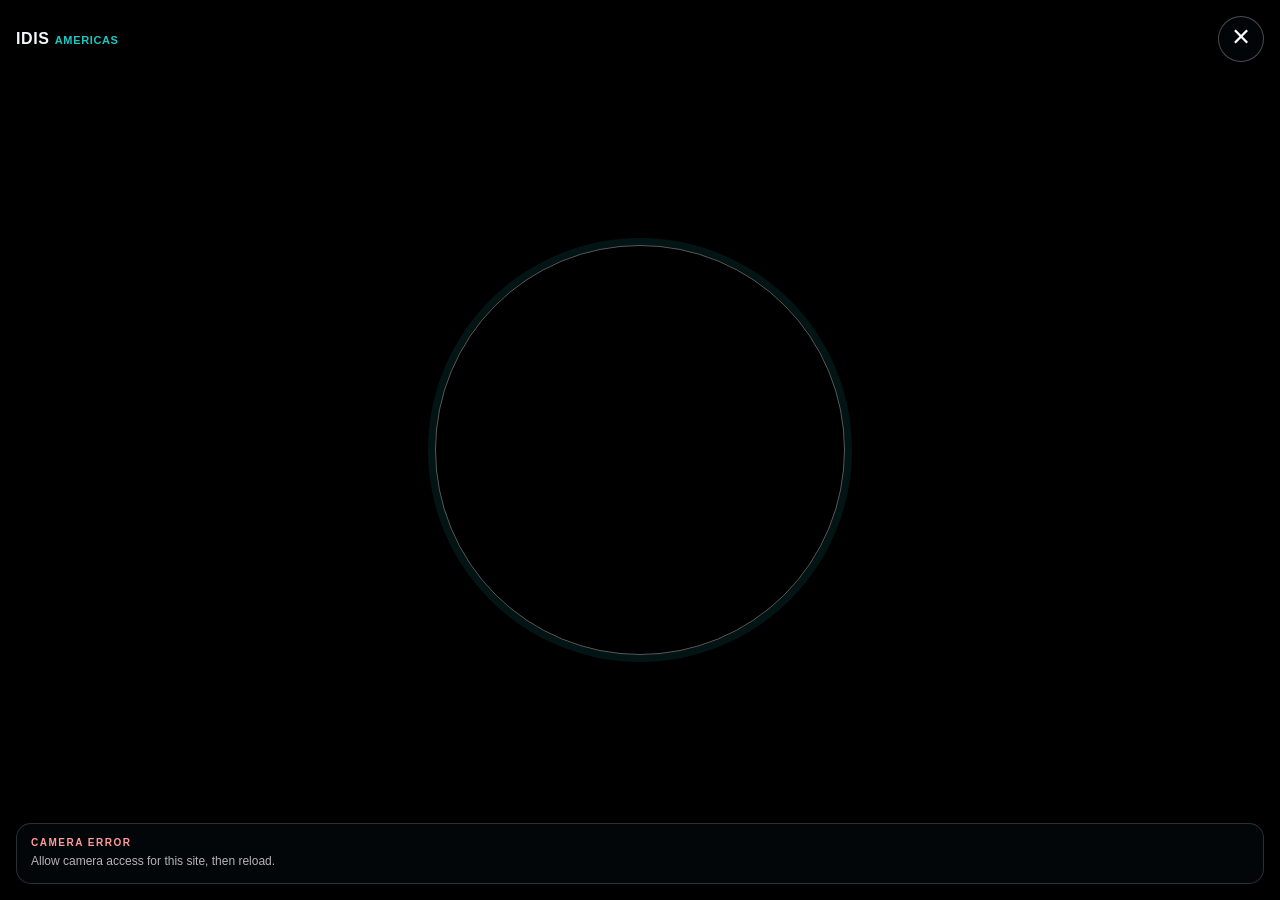
<file: camera-test.html>
<!doctype html>
<html lang="en">
<head>
  <meta charset="utf-8" />
  <meta name="viewport" content="width=device-width, initial-scale=1, viewport-fit=cover, user-scalable=no" />
  <meta name="theme-color" content="#02070a" />
  <title>IDIS AR Camera Test</title>
  <style>
    :root{--teal:#18c9c3;--white:#f4f8f9}*{box-sizing:border-box}html,body{margin:0;width:100%;height:100%;overflow:hidden;background:#02070a;font-family:Inter,Aptos,"Segoe UI",Arial,sans-serif;color:var(--white)}video{position:fixed;inset:0;width:100%;height:100%;object-fit:cover;background:#000}.shade{position:fixed;inset:0;pointer-events:none;background:linear-gradient(to bottom,rgba(0,0,0,.42),transparent 22%,transparent 70%,rgba(0,0,0,.48))}.top{position:fixed;z-index:10;top:max(16px,env(safe-area-inset-top));left:16px;right:16px;display:flex;justify-content:space-between;align-items:center}.brand{font-weight:900;letter-spacing:.04em}.brand span{color:var(--teal);font-size:11px}.close{width:46px;height:46px;border-radius:50%;border:1px solid rgba(255,255,255,.28);background:rgba(3,8,11,.74);color:#fff;font-size:31px;display:grid;place-items:center;padding:0 0 4px}.reticle{position:fixed;left:50%;top:50%;transform:translate(-50%,-50%);width:min(72vw,410px);aspect-ratio:1;border:1px solid rgba(255,255,255,.35);border-radius:50%;box-shadow:0 0 0 7px rgba(24,201,195,.10)}.bottom{position:fixed;z-index:10;left:16px;right:16px;bottom:max(16px,env(safe-area-inset-bottom));border:1px solid rgba(255,255,255,.17);background:rgba(4,9,12,.72);backdrop-filter:blur(14px);border-radius:15px;padding:13px 14px}.bottom b{display:block;color:var(--teal);font-size:10px;letter-spacing:.15em}.bottom span{display:block;margin-top:5px;color:rgba(255,255,255,.7);font-size:12px;line-height:1.4}.error{color:#ff9b9b!important}</style>
</head>
<body>
  <video id="feed" autoplay muted playsinline webkit-playsinline></video>
  <div class="shade"></div>
  <div class="top"><div class="brand">IDIS <span>AMERICAS</span></div><button id="close" class="close" type="button" aria-label="Close">×</button></div>
  <div class="reticle"></div>
  <div class="bottom"><b id="state">STARTING CAMERA</b><span id="detail">This page tests the phone camera without MindAR tracking.</span></div>

  <script>
    const video = document.querySelector('#feed');
    const state = document.querySelector('#state');
    const detail = document.querySelector('#detail');
    let stream = null;

    function stopCamera(){
      if(stream){stream.getTracks().forEach(track=>track.stop());stream=null;}
      video.srcObject=null;
    }

    async function startCamera(){
      try{
        if(!navigator.mediaDevices || !navigator.mediaDevices.getUserMedia) throw new Error('Camera API unavailable');
        stream = await navigator.mediaDevices.getUserMedia({video:{facingMode:{ideal:'environment'}},audio:false});
        video.srcObject=stream;
        await video.play();
        state.textContent='CAMERA WORKING';
        detail.textContent='If you can see the live camera here, browser permission and HTTPS are working. Return to the AR page to test coin tracking.';
      }catch(error){
        console.error(error);
        state.textContent='CAMERA ERROR';
        state.classList.add('error');
        detail.textContent=(!window.isSecureContext?'Open this page over HTTPS. ':'') + 'Allow camera access for this site, then reload.';
      }
    }

    document.querySelector('#close').addEventListener('pointerup',event=>{event.preventDefault();stopCamera();location.href='./index.html';},{passive:false});
    window.addEventListener('pagehide',stopCamera);
    startCamera();
  </script>
</body>
</html>
</file>
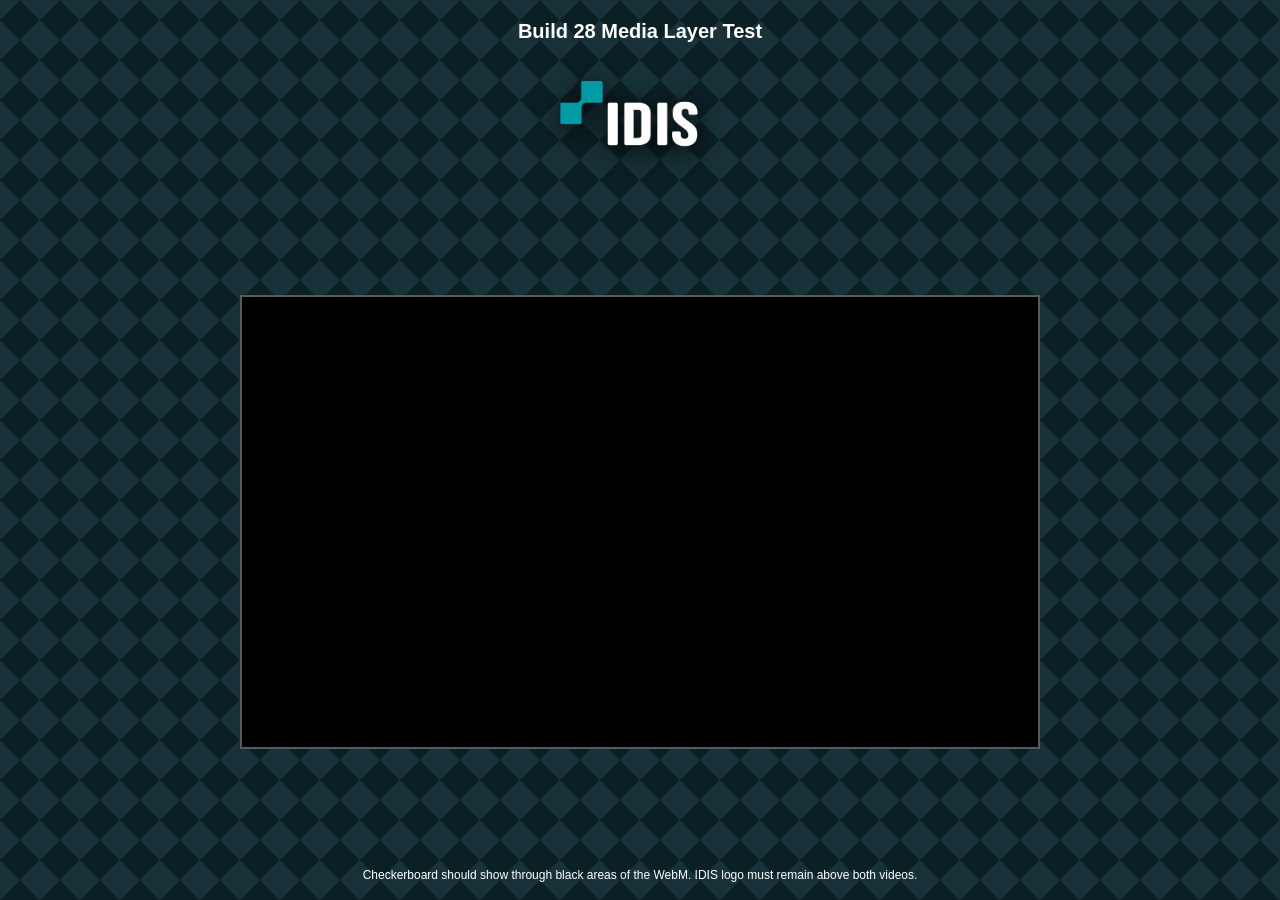
<file: idis-media-test.html>
<!doctype html>
<html lang="en">
<head>
<meta charset="utf-8">
<meta name="viewport" content="width=device-width,initial-scale=1,viewport-fit=cover">
<title>IDIS Media Layer Test</title>
<style>
  *{box-sizing:border-box}
  body{margin:0;background:#071014;color:#fff;font-family:Arial,sans-serif}
  .stage{
    min-height:100vh;
    position:relative;
    overflow:hidden;
    background:
      linear-gradient(45deg,#173238 25%,transparent 25%) 0 0/40px 40px,
      linear-gradient(-45deg,#173238 25%,transparent 25%) 0 0/40px 40px,
      linear-gradient(45deg,transparent 75%,#173238 75%) 0 0/40px 40px,
      linear-gradient(-45deg,transparent 75%,#173238 75%) 0 0/40px 40px,
      #0b2025;
  }
  h1{position:relative;z-index:100;margin:0;padding:20px;text-align:center;font-size:20px}
  .alpha{
    position:absolute;z-index:10;left:50%;top:48%;
    width:min(100vw,900px);height:72vh;object-fit:contain;
    transform:translate(-50%,-50%);
    mix-blend-mode:screen;
  }
  .ytwrap{
    position:absolute;z-index:30;left:50%;top:58%;
    width:min(90vw,800px);aspect-ratio:16/9;
    transform:translate(-50%,-50%);
    border:2px solid rgba(255,255,255,.35);
    background:#000;
  }
  iframe{width:100%;height:100%;border:0}
  .logo{
    position:absolute;z-index:50;left:50%;top:70px;
    width:min(190px,40vw);transform:translateX(-50%);
    filter:drop-shadow(0 6px 14px #000);
  }
  .note{position:absolute;z-index:100;left:16px;right:16px;bottom:18px;text-align:center;font-size:12px}
</style>
</head>
<body>
  <div class="stage">
    <h1>Build 28 Media Layer Test</h1>
    <video class="alpha" autoplay muted loop playsinline
      src="./assets/video/idis-showcase-alpha.webm?v=20260821-idistext34"></video>
    <div class="ytwrap">
      <iframe
        src="https://www.youtube.com/embed/G7vGMc4Z2os?autoplay=1&mute=1&controls=0&playsinline=1&rel=0"
        allow="autoplay; encrypted-media; picture-in-picture"
        referrerpolicy="strict-origin-when-cross-origin">
      </iframe>
    </div>
    <img class="logo" src="./assets/ui/idis-logo.png?v=20260821-idistext34" alt="IDIS">
    <div class="note">
      Checkerboard should show through black areas of the WebM.
      IDIS logo must remain above both videos.
    </div>
  </div>
</body>
</html>
</file>
